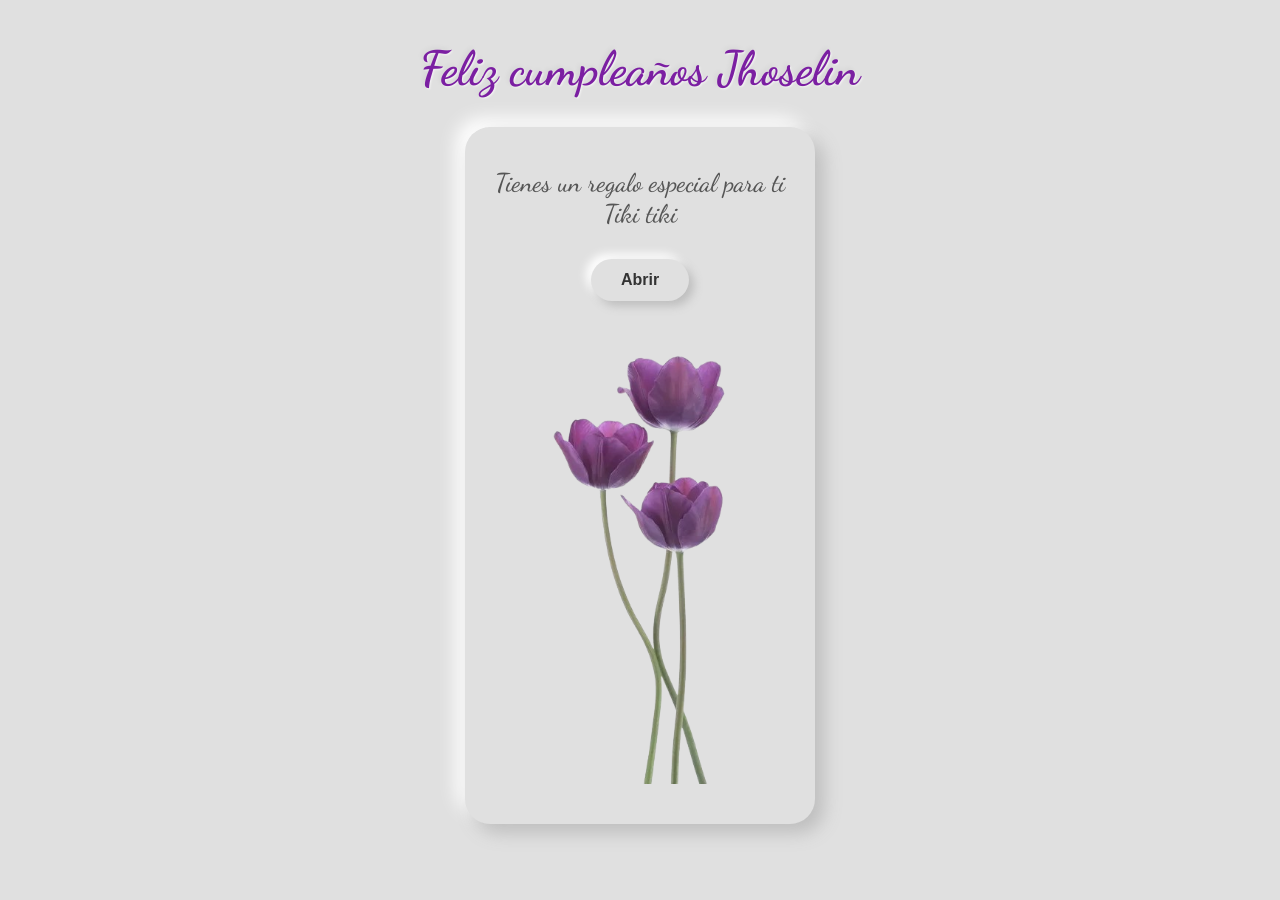
<file: inicio.html>
<!DOCTYPE html>
<html lang="es">
<head>
    <meta charset="UTF-8">
    <meta name="viewport" content="width=device-width, initial-scale=1.0">
    <title>Inicio</title>
    <link rel="stylesheet" href="estilo.css">
    
</head>
<body>
    <div class="head">
        <h1 id="a">Feliz cumpleaños Jhoselin</h1>
    </div>
    <div class="start">
        <h2>Tienes un regalo especial para ti Tiki tiki</h2>
        <button id="btn" class="boton">Abrir</button>
        <img src="tulipaness-removebg-preview.png" alt="Flores" class="flor">
    </div>
    <script>
        document.getElementById("btn").addEventListener("click", function(){
            window.location.href = "index.html"
        })
    </script>
</body>
</html>
</file>
<file: estilo.css>
/* --- CAMBIO 1: Importamos las fuentes del otro CSS --- */
@import url("https://fonts.googleapis.com/css2?family=Dancing+Script:wght@400..700&family=Quicksand:wght@300..700&display=swap");

* {
  margin: 0;
  padding: 0;
  box-sizing: border-box;
}

body {
  min-height: 100vh;
  display: flex;
  flex-direction: column;
  align-items: center;
  padding: 40px 0;
  background: #e0e0e0; /* <-- Mantenemos el fondo para el Neumorfismo */
  
  /* --- CAMBIO 2: Usamos Quicksand como fuente base --- */
  font-family: "Quicksand", sans-serif;
  color: #333;
}

/* ===== ENCABEZADO ===== */
.head {
  text-align: center;
  margin-bottom: 30px;
}

#a {
  /* --- CAMBIO 3: Usamos Dancing Script y el color morado --- */
  font-family: "Dancing Script", cursive;
  font-size: 3rem; /* (Le aumenté un poco el tamaño para la nueva fuente) */
  font-weight: 700;
  color: #7b1fa2; /* <-- Color del otro CSS */
  text-shadow: 1px 1px 2px rgba(255, 255, 255, 0.7),
    -2px -2px 5px rgba(0, 0, 0, 0.05);
}

/* ===== CONTENEDOR PRINCIPAL ===== */
.start {
  background: #e0e0e0;
  width: 350px;
  padding: 40px 25px;
  border-radius: 25px;
  box-shadow:
    9px 9px 18px #bebebe,
    -9px -9px 18px #ffffff;
  text-align: center;
  position: relative;
  transition: all 0.3s ease;
}

.start:hover {
  box-shadow:
    inset 9px 9px 18px #bebebe,
    inset -9px -9px 18px #ffffff;
}

/* ===== TÍTULO SECUNDARIO ===== */
.start h2 {
  /* --- CAMBIO 4: Usamos Dancing Script también aquí --- */
  font-family: "Dancing Script", cursive;
  font-size: 1.6rem; /* (Ajuste de tamaño) */
  font-weight: 500;
  margin-bottom: 30px;
  color: #555;
}

/* ===== BOTÓN NEOMORFISTA ===== */
.boton {
  padding: 12px 30px;
  font-size: 1rem;
  font-weight: 600;
  color: #333;
  background: #e0e0e0;
  border: none;
  border-radius: 50px;
  box-shadow:
    5px 5px 10px #bebebe,
    -5px -5px 10px #ffffff;
  cursor: pointer;
  transition: all 0.2s ease-in-out;
  /* (La fuente Quicksand se hereda del body) */
}

.boton:hover {
  color: #7b1fa2; /* <-- Este ya coincidía, ¡perfecto! */
  box-shadow:
    inset 5px 5px 10px #bebebe,
    inset -5px -5px 10px #ffffff;
}

.boton:active {
  transform: scale(0.97);
}

/* ===== IMAGEN DE FLORES ===== */
.flor {
  width: 220px;
  display: block;
  margin: 40px auto 0;
  opacity: 0.9;
  animation: breathing 4s ease-in-out infinite;
  transition: transform 0.3s ease, opacity 0.3s ease;
}

/* Animación “Respiración” */
@keyframes breathing {
  0% {
    transform: scale(1);
    opacity: 0.9;
  }
  50% {
    transform: scale(1.07);
    opacity: 1;
  }
  100% {
    transform: scale(1);
    opacity: 0.9;
  }
}

/* ===== RESPONSIVE ===== */
@media (max-width: 480px) {
  .start {
    width: 90%;
    padding: 30px 20px;
  }

  #a {
    font-size: 2.5rem; /* (Ajuste para la nueva fuente) */
  }

  .start h2 {
    font-size: 1.4rem; /* (Ajuste para la nueva fuente) */
  }

  .flor {
    width: 180px;
  }
}
</file>
